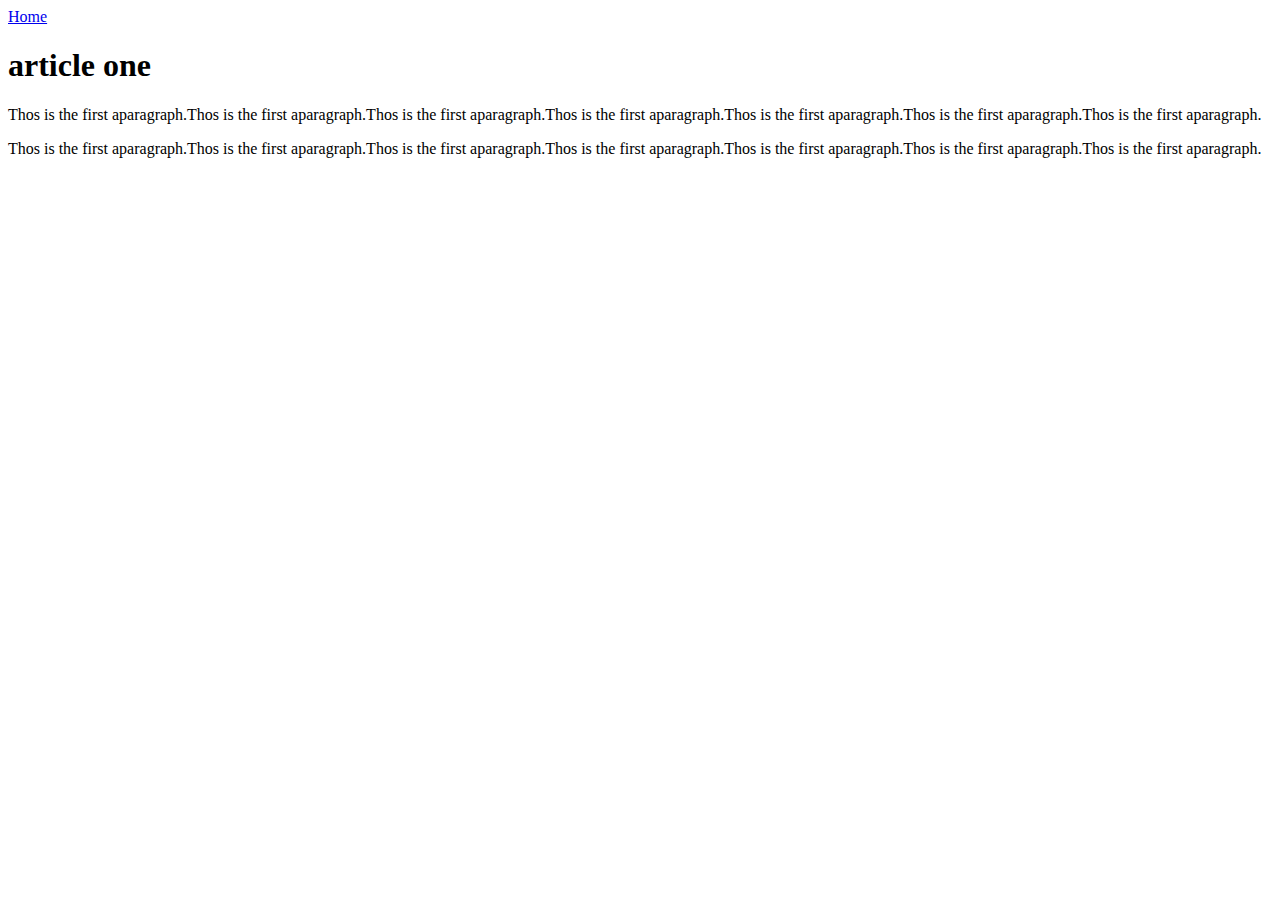
<file: ui/article-one.html>
<html>
  <head>
      <title>
          Article one
      </title>
  </head>  
    <body>
        <div>
            <a href="/">Home</a>
        </div>
        <h1>
            article one
        </h1>
        <p>
            Thos is the first aparagraph.Thos is the first aparagraph.Thos is the first aparagraph.Thos is the first aparagraph.Thos is the first aparagraph.Thos is the first aparagraph.Thos is the first aparagraph.
        </p>
        <p>
            Thos is the first aparagraph.Thos is the first aparagraph.Thos is the first aparagraph.Thos is the first aparagraph.Thos is the first aparagraph.Thos is the first aparagraph.Thos is the first aparagraph.
        </p>
    </body>
</html>
</file>
